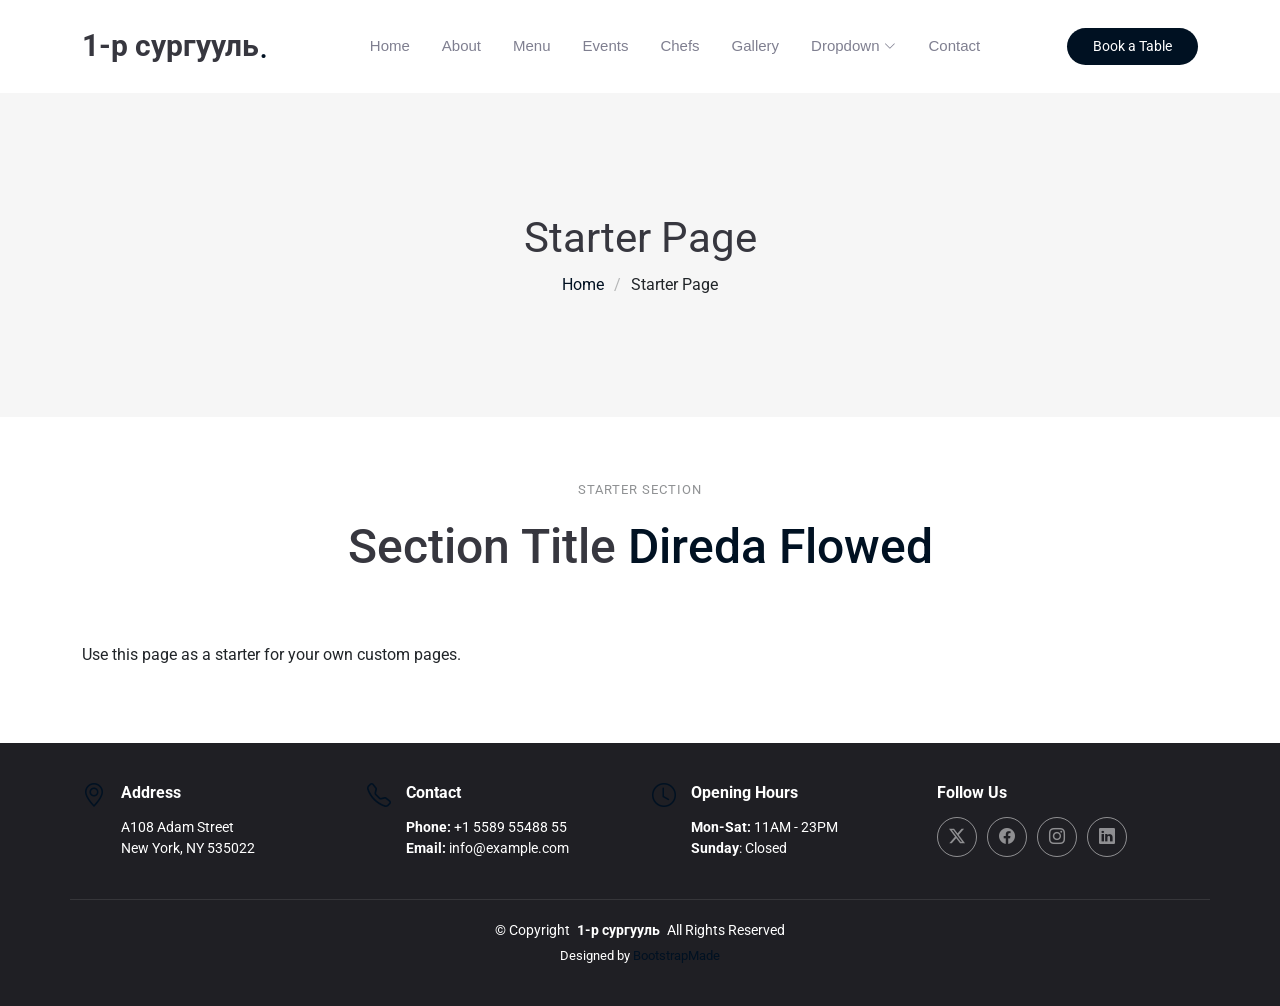
<file: starter-page.html>
<!DOCTYPE html>
<html lang="en">

<head>
  <meta charset="utf-8">
  <meta content="width=device-width, initial-scale=1.0" name="viewport">
  <title>Starter Page - Yummy Bootstrap Template</title>
  <meta name="description" content="">
  <meta name="keywords" content="">

  <!-- Favicons -->
  <link href="assets/img/favicon.png" rel="icon">
  <link href="assets/img/apple-touch-icon.png" rel="apple-touch-icon">

  <!-- Fonts -->
  <link href="https://fonts.googleapis.com" rel="preconnect">
  <link href="https://fonts.gstatic.com" rel="preconnect" crossorigin>
  <link href="https://fonts.googleapis.com/css2?family=Roboto:ital,wght@0,100;0,300;0,400;0,500;0,700;0,900;1,100;1,300;1,400;1,500;1,700;1,900&family=Inter:wght@100;200;300;400;500;600;700;800;900&family=Amatic+SC:wght@400;700&display=swap" rel="stylesheet">

  <!-- Vendor CSS Files -->
  <link href="assets/vendor/bootstrap/css/bootstrap.min.css" rel="stylesheet">
  <link href="assets/vendor/bootstrap-icons/bootstrap-icons.css" rel="stylesheet">
  <link href="assets/vendor/aos/aos.css" rel="stylesheet">
  <link href="assets/vendor/glightbox/css/glightbox.min.css" rel="stylesheet">
  <link href="assets/vendor/swiper/swiper-bundle.min.css" rel="stylesheet">

  <!-- Main CSS File -->
  <link href="assets/css/main.css" rel="stylesheet">

  <!-- =======================================================
  * Template Name: Yummy
  * Template URL: https://bootstrapmade.com/yummy-bootstrap-restaurant-website-template/
  * Updated: Aug 07 2024 with Bootstrap v5.3.3
  * Author: BootstrapMade.com
  * License: https://bootstrapmade.com/license/
  ======================================================== -->
</head>

<body class="starter-page-page">

  <header id="header" class="header d-flex align-items-center sticky-top">
    <div class="container position-relative d-flex align-items-center justify-content-between">

      <a href="index.html" class="logo d-flex align-items-center me-auto me-xl-0">
        <!-- Uncomment the line below if you also wish to use an image logo -->
        <!-- <img src="assets/img/logo.png" alt=""> -->
        <h1 class="sitename">1-р сургууль</h1>
        <span>.</span>
      </a>

      <nav id="navmenu" class="navmenu">
        <ul>
          <li><a href="#hero">Home<br></a></li>
          <li><a href="#about">About</a></li>
          <li><a href="#menu">Menu</a></li>
          <li><a href="#events">Events</a></li>
          <li><a href="#chefs">Chefs</a></li>
          <li><a href="#gallery">Gallery</a></li>
          <li class="dropdown"><a href="#"><span>Dropdown</span> <i class="bi bi-chevron-down toggle-dropdown"></i></a>
            <ul>
              <li><a href="#">Dropdown 1</a></li>
              <li class="dropdown"><a href="#"><span>Deep Dropdown</span> <i class="bi bi-chevron-down toggle-dropdown"></i></a>
                <ul>
                  <li><a href="#">Deep Dropdown 1</a></li>
                  <li><a href="#">Deep Dropdown 2</a></li>
                  <li><a href="#">Deep Dropdown 3</a></li>
                  <li><a href="#">Deep Dropdown 4</a></li>
                  <li><a href="#">Deep Dropdown 5</a></li>
                </ul>
              </li>
              <li><a href="#">Dropdown 2</a></li>
              <li><a href="#">Dropdown 3</a></li>
              <li><a href="#">Dropdown 4</a></li>
            </ul>
          </li>
          <li><a href="#contact">Contact</a></li>
        </ul>
        <i class="mobile-nav-toggle d-xl-none bi bi-list"></i>
      </nav>

      <a class="btn-getstarted" href="index.html#book-a-table">Book a Table</a>

    </div>
  </header>

  <main class="main">

    <!-- Page Title -->
    <div class="page-title" data-aos="fade">
      <div class="container">
        <h1>Starter Page</h1>
        <nav class="breadcrumbs">
          <ol>
            <li><a href="index.html">Home</a></li>
            <li class="current">Starter Page</li>
          </ol>
        </nav>
      </div>
    </div><!-- End Page Title -->

    <!-- Starter Section Section -->
    <section id="starter-section" class="starter-section section">

      <!-- Section Title -->
      <div class="container section-title" data-aos="fade-up">
        <h2>Starter Section</h2>
        <p><span>Section Title</span> <span class="description-title">Direda Flowed</span></p>
      </div><!-- End Section Title -->

      <div class="container" data-aos="fade-up">
        <p>Use this page as a starter for your own custom pages.</p>
      </div>

    </section><!-- /Starter Section Section -->

  </main>

  <footer id="footer" class="footer dark-background">

    <div class="container">
      <div class="row gy-3">
        <div class="col-lg-3 col-md-6 d-flex">
          <i class="bi bi-geo-alt icon"></i>
          <div class="address">
            <h4>Address</h4>
            <p>A108 Adam Street</p>
            <p>New York, NY 535022</p>
            <p></p>
          </div>

        </div>

        <div class="col-lg-3 col-md-6 d-flex">
          <i class="bi bi-telephone icon"></i>
          <div>
            <h4>Contact</h4>
            <p>
              <strong>Phone:</strong> <span>+1 5589 55488 55</span><br>
              <strong>Email:</strong> <span>info@example.com</span><br>
            </p>
          </div>
        </div>

        <div class="col-lg-3 col-md-6 d-flex">
          <i class="bi bi-clock icon"></i>
          <div>
            <h4>Opening Hours</h4>
            <p>
              <strong>Mon-Sat:</strong> <span>11AM - 23PM</span><br>
              <strong>Sunday</strong>: <span>Closed</span>
            </p>
          </div>
        </div>

        <div class="col-lg-3 col-md-6">
          <h4>Follow Us</h4>
          <div class="social-links d-flex">
            <a href="#" class="twitter"><i class="bi bi-twitter-x"></i></a>
            <a href="#" class="facebook"><i class="bi bi-facebook"></i></a>
            <a href="#" class="instagram"><i class="bi bi-instagram"></i></a>
            <a href="#" class="linkedin"><i class="bi bi-linkedin"></i></a>
          </div>
        </div>

      </div>
    </div>

    <div class="container copyright text-center mt-4">
      <p>© <span>Copyright</span> <strong class="px-1 sitename">1-р сургууль</strong> <span>All Rights Reserved</span></p>
      <div class="credits">
        <!-- All the links in the footer should remain intact. -->
        <!-- You can delete the links only if you've purchased the pro version. -->
        <!-- Licensing information: https://bootstrapmade.com/license/ -->
        <!-- Purchase the pro version with working PHP/AJAX contact form: [buy-url] -->
        Designed by <a href="https://bootstrapmade.com/">BootstrapMade</a>
      </div>
    </div>

  </footer>

  <!-- Scroll Top -->
  <a href="#" id="scroll-top" class="scroll-top d-flex align-items-center justify-content-center"><i class="bi bi-arrow-up-short"></i></a>

  <!-- Preloader -->
  <div id="preloader"></div>

  <!-- Vendor JS Files -->
  <script src="assets/vendor/bootstrap/js/bootstrap.bundle.min.js"></script>
  <script src="assets/vendor/php-email-form/validate.js"></script>
  <script src="assets/vendor/aos/aos.js"></script>
  <script src="assets/vendor/glightbox/js/glightbox.min.js"></script>
  <script src="assets/vendor/purecounter/purecounter_vanilla.js"></script>
  <script src="assets/vendor/swiper/swiper-bundle.min.js"></script>

  <!-- Main JS File -->
  <script src="assets/js/main.js"></script>

</body>

</html>
</file>
<file: assets/css/main.css>
/**
* Template Name: Yummy
* Template URL: https://bootstrapmade.com/yummy-bootstrap-restaurant-website-template/
* Updated: Aug 07 2024 with Bootstrap v5.3.3
* Author: BootstrapMade.com
* License: https://bootstrapmade.com/license/
*/

/*--------------------------------------------------------------
# Font & Color Variables
# Help: https://bootstrapmade.com/color-system/
--------------------------------------------------------------*/
/* Fonts */
:root {
  --default-font: "Roboto",  system-ui, -apple-system, "Segoe UI", Roboto, "Helvetica Neue", Arial, "Noto Sans", "Liberation Sans", sans-serif, "Apple Color Emoji", "Segoe UI Emoji", "Segoe UI Symbol", "Noto Color Emoji";
  --heading-font: "Amatic SC",  sans-serif;
  --roman-font: "Times New Roman",  sans-serif;
  --arial-font: "Ariel Black",  sans-serif;
  --nav-font: "Ariel Black",  sans-serif;
  --starter-font: "Ariel Black",  sans-serif;
}

/* Global Colors - The following color variables are used throughout the website. Updating them here will change the color scheme of the entire website */
:root { 
  --background-color: #ffffff; /* Background color for the entire website, including individual sections */
  --default-color: #212529; /* Default color used for the majority of the text content across the entire website */
  --heading-color: #37373f; /* Color for headings, subheadings and title throughout the website */
  --accent-color: #001122; /* Accent color that represents your brand on the website. It's used for buttons, links, and other elements that need to stand out */
  --surface-color: #ffffff; /* The surface color is used as a background of boxed elements within sections, such as cards, icon boxes, or other elements that require a visual separation from the global background. */
  --contrast-color: #ffffff; /* Contrast color for text, ensuring readability against backgrounds of accent, heading, or default colors. */
}

/* Nav Menu Colors - The following color variables are used specifically for the navigation menu. They are separate from the global colors to allow for more customization options */
:root {
  --nav-color: #7f7f90;  /* The default color of the main navmenu links */
  --nav-hover-color: #ce1212; /* Applied to main navmenu links when they are hovered over or active */
  --nav-mobile-background-color: #ffffff; /* Used as the background color for mobile navigation menu */
  --nav-dropdown-background-color: #ffffff; /* Used as the background color for dropdown items that appear when hovering over primary navigation items */
  --nav-dropdown-color: #7f7f90; /* Used for navigation links of the dropdown items in the navigation menu. */
  --nav-dropdown-hover-color: #ce1212; /* Similar to --nav-hover-color, this color is applied to dropdown navigation links when they are hovered over. */
}

/* Color Presets - These classes override global colors when applied to any section or element, providing reuse of the sam color scheme. */

.light-background {
  --background-color: #f2f2f2;
  --surface-color: #ffffff;
}

.dark-background {
  --background-color: #1f1f24;
  --default-color: #ffffff;
  --heading-color: #ffffff;
  --surface-color: #37373f;
  --contrast-color: #ffffff;
}
.service-background {
  --background-color: #f2f2f2;
  --surface-color: #ffffff;
}


/* Smooth scroll */
:root {
  scroll-behavior: smooth;
}

/*--------------------------------------------------------------
# General Styling & Shared Classes
--------------------------------------------------------------*/
body {
  color: var(--default-color);
  background-color: var(--background-color);
  font-family: var(--default-font);
}

a {
  color: var(--accent-color);
  text-decoration: none;
  transition: 0.3s;
}

a:hover {
  color: color-mix(in srgb, var(--accent-color), transparent 25%);
  text-decoration: none;
}

h1,
h2,
h3,
h4,
h5,
h6 {
  color: var(--heading-color);
  font-family: var(--heading-font);
}

/* Pulsating Play Button
------------------------------*/
.pulsating-play-btn {
  width: 94px;
  height: 94px;
  background: radial-gradient(var(--accent-color) 50%, color-mix(in srgb, var(--accent-color), transparent 75%) 52%);
  border-radius: 50%;
  display: block;
  position: relative;
  overflow: hidden;
}

.pulsating-play-btn:before {
  content: "";
  position: absolute;
  width: 120px;
  height: 120px;
  animation-delay: 0s;
  animation: pulsate-play-btn 2s;
  animation-direction: forwards;
  animation-iteration-count: infinite;
  animation-timing-function: steps;
  opacity: 1;
  border-radius: 50%;
  border: 5px solid color-mix(in srgb, var(--accent-color), transparent 30%);
  top: -15%;
  left: -15%;
  background: rgba(198, 16, 0, 0);
}

.pulsating-play-btn:after {
  content: "";
  position: absolute;
  left: 50%;
  top: 50%;
  transform: translateX(-40%) translateY(-50%);
  width: 0;
  height: 0;
  border-top: 10px solid transparent;
  border-bottom: 10px solid transparent;
  border-left: 15px solid #fff;
  z-index: 100;
  transition: all 400ms cubic-bezier(0.55, 0.055, 0.675, 0.19);
}

.pulsating-play-btn:hover:before {
  content: "";
  position: absolute;
  left: 50%;
  top: 50%;
  transform: translateX(-40%) translateY(-50%);
  width: 0;
  height: 0;
  border: none;
  border-top: 10px solid transparent;
  border-bottom: 10px solid transparent;
  border-left: 15px solid #fff;
  z-index: 200;
  animation: none;
  border-radius: 0;
}

.pulsating-play-btn:hover:after {
  border-left: 15px solid var(--accent-color);
  transform: scale(20);
}

@keyframes pulsate-play-btn {
  0% {
    transform: scale(0.6, 0.6);
    opacity: 1;
  }

  100% {
    transform: scale(1, 1);
    opacity: 0;
  }
}

/* PHP Email Form Messages
------------------------------*/
.php-email-form .error-message {
  display: none;
  background: #df1529;
  color: #ffffff;
  text-align: left;
  padding: 15px;
  margin-bottom: 24px;
  font-weight: 600;
}

.php-email-form .sent-message {
  display: none;
  color: #ffffff;
  background: #059652;
  text-align: center;
  padding: 15px;
  margin-bottom: 24px;
  font-weight: 600;
}

.php-email-form .loading {
  display: none;
  background: var(--surface-color);
  text-align: center;
  padding: 15px;
  margin-bottom: 24px;
}

.php-email-form .loading:before {
  content: "";
  display: inline-block;
  border-radius: 50%;
  width: 24px;
  height: 24px;
  margin: 0 10px -6px 0;
  border: 3px solid var(--accent-color);
  border-top-color: var(--surface-color);
  animation: php-email-form-loading 1s linear infinite;
}

@keyframes php-email-form-loading {
  0% {
    transform: rotate(0deg);
  }

  100% {
    transform: rotate(360deg);
  }
}

/*--------------------------------------------------------------
# Global Header
--------------------------------------------------------------*/
.header {
  color: var(--default-color);
  background-color: var(--background-color);
  padding: 20px 0;
  transition: all 0.5s;
  z-index: 997;
}

.header .logo {
  line-height: 1;
}

.header .logo img {
  max-height: 36px;
  margin-right: 8px;
}

.header .logo h1 {
  font-size: 30px;
  margin: 0;
  font-weight: 700;
  color: var(--heading-color);
  font-family: var(--default-font);
}

.header .logo span {
  color: var(--accent-color);
  font-size: 36px;
}

.header .btn-getstarted,
.header .btn-getstarted:focus {
  color: var(--contrast-color);
  background: var(--accent-color);
  font-size: 14px;
  padding: 8px 26px;
  margin: 0;
  border-radius: 50px;
  transition: 0.3s;
}

.header .btn-getstarted:hover,
.header .btn-getstarted:focus:hover {
  color: var(--contrast-color);
  background: color-mix(in srgb, var(--accent-color), transparent 15%);
}

@media (max-width: 1200px) {
  .header .logo {
    order: 1;
  }

  .header .btn-getstarted {
    order: 2;
    margin: 0 15px 0 0;
    padding: 6px 20px;
  }

  .header .navmenu {
    order: 3;
  }
}

.scrolled .header {
  box-shadow: 0px 0 18px rgba(0, 0, 0, 0.1);
}

/*--------------------------------------------------------------
# Navigation Menu
--------------------------------------------------------------*/
/* Desktop Navigation */
@media (min-width: 1200px) {
  .navmenu {
    padding: 0;
  }

  .navmenu ul {
    margin: 0;
    padding: 0;
    display: flex;
    list-style: none;
    align-items: center;
  }

  .navmenu li {
    position: relative;
  }

  .navmenu>ul>li {
    white-space: nowrap;
    padding: 15px 14px;
  }

  .navmenu>ul>li:last-child {
    padding-right: 0;
  }

  .navmenu a,
  .navmenu a:focus {
    color: var(--nav-color);
    font-size: 15px;
    padding: 0 2px;
    font-family: var(--nav-font);
    font-weight: 500;
    display: flex;
    align-items: center;
    justify-content: space-between;
    white-space: nowrap;
    transition: 0.3s;
    position: relative;
  }

  .navmenu a i,
  .navmenu a:focus i {
    font-size: 12px;
    line-height: 0;
    margin-left: 5px;
    transition: 0.3s;
  }

  .navmenu>ul>li>a:before {
    content: "";
    position: absolute;
    height: 2px;
    bottom: -6px;
    left: 0;
    background-color: var(--nav-hover-color);
    visibility: hidden;
    width: 0px;
    transition: all 0.3s ease-in-out 0s;
  }

  .navmenu a:hover:before,
  .navmenu li:hover>a:before,
  .navmenu .active:before {
    visibility: visible;
    width: 100%;
  }

  .navmenu li:hover>a,
  .navmenu .active,
  .navmenu .active:focus {
    color: color-mix(in srgb, var(--nav-color) 80%, black 50%);
  }

  .navmenu .dropdown ul {
    margin: 0;
    padding: 10px 0;
    background: var(--nav-dropdown-background-color);
    display: block;
    position: absolute;
    visibility: hidden;
    left: 14px;
    top: 130%;
    opacity: 0;
    transition: 0.3s;
    border-radius: 4px;
    z-index: 99;
    box-shadow: 0px 0px 30px rgba(0, 0, 0, 0.1);
  }

  .navmenu .dropdown ul li {
    min-width: 200px;
  }

  .navmenu .dropdown ul a {
    padding: 10px 20px;
    font-size: 15px;
    text-transform: none;
    color: var(--nav-dropdown-color);
  }

  .navmenu .dropdown ul a i {
    font-size: 12px;
  }

  .navmenu .dropdown ul a:hover,
  .navmenu .dropdown ul .active:hover,
  .navmenu .dropdown ul li:hover>a {
    color: var(--nav-dropdown-hover-color);
  }

  .navmenu .dropdown:hover>ul {
    opacity: 1;
    top: 100%;
    visibility: visible;
  }

  .navmenu .dropdown .dropdown ul {
    top: 0;
    left: -90%;
    visibility: hidden;
  }

  .navmenu .dropdown .dropdown:hover>ul {
    opacity: 1;
    top: 0;
    left: -100%;
    visibility: visible;
  }
}

/* Mobile Navigation */
@media (max-width: 1199px) {
  .mobile-nav-toggle {
    color: var(--nav-color);
    font-size: 28px;
    line-height: 0;
    margin-right: 10px;
    cursor: pointer;
    transition: color 0.3s;
  }

  .navmenu {
    padding: 0;
    z-index: 9997;
  }

  .navmenu ul {
    display: none;
    list-style: none;
    position: absolute;
    inset: 60px 20px 20px 20px;
    padding: 10px 0;
    margin: 0;
    border-radius: 6px;
    background-color: var(--nav-mobile-background-color);
    border: 1px solid color-mix(in srgb, var(--default-color), transparent 90%);
    box-shadow: none;
    overflow-y: auto;
    transition: 0.3s;
    z-index: 9998;
  }

  .navmenu a,
  .navmenu a:focus {
    color: var(--nav-dropdown-color);
    padding: 10px 20px;
    font-family: var(--nav-font);
    font-size: 17px;
    font-weight: 500;
    display: flex;
    align-items: center;
    justify-content: space-between;
    white-space: nowrap;
    transition: 0.3s;
  }

  .navmenu a i,
  .navmenu a:focus i {
    font-size: 12px;
    line-height: 0;
    margin-left: 5px;
    width: 30px;
    height: 30px;
    display: flex;
    align-items: center;
    justify-content: center;
    border-radius: 50%;
    transition: 0.3s;
    background-color: color-mix(in srgb, var(--accent-color), transparent 90%);
  }

  .navmenu a i:hover,
  .navmenu a:focus i:hover {
    background-color: var(--accent-color);
    color: var(--contrast-color);
  }

  .navmenu a:hover,
  .navmenu .active,
  .navmenu .active:focus {
    color: var(--nav-dropdown-hover-color);
  }

  .navmenu .active i,
  .navmenu .active:focus i {
    background-color: var(--accent-color);
    color: var(--contrast-color);
    transform: rotate(180deg);
  }

  .navmenu .dropdown ul {
    position: static;
    display: none;
    z-index: 99;
    padding: 10px 0;
    margin: 10px 20px;
    background-color: var(--nav-dropdown-background-color);
    transition: all 0.5s ease-in-out;
  }

  .navmenu .dropdown ul ul {
    background-color: rgba(33, 37, 41, 0.1);
  }

  .navmenu .dropdown>.dropdown-active {
    display: block;
    background-color: rgba(33, 37, 41, 0.03);
  }

  .mobile-nav-active {
    overflow: hidden;
  }

  .mobile-nav-active .mobile-nav-toggle {
    color: #fff;
    position: absolute;
    font-size: 32px;
    top: 15px;
    right: 15px;
    margin-right: 0;
    z-index: 9999;
  }

  .mobile-nav-active .navmenu {
    position: fixed;
    overflow: hidden;
    inset: 0;
    background: rgba(33, 37, 41, 0.8);
    transition: 0.3s;
  }

  .mobile-nav-active .navmenu>ul {
    display: block;
  }
}

/*--------------------------------------------------------------
# Global Footer
--------------------------------------------------------------*/
.footer {
  --heading-font: var(--default-font);
  color: var(--default-color);
  background-color: var(--background-color);
  font-size: 14px;
  padding: 40px 0;
  position: relative;
}

.footer .icon {
  color: var(--accent-color);
  margin-right: 15px;
  font-size: 24px;
  line-height: 0;
}

.footer h4 {
  font-size: 16px;
  font-weight: 700;
  margin-bottom: 15px;
}

.footer .address p {
  margin-bottom: 0px;
}

.footer .social-links a {
  display: flex;
  align-items: center;
  justify-content: center;
  width: 40px;
  height: 40px;
  border-radius: 50%;
  border: 1px solid color-mix(in srgb, var(--default-color), transparent 50%);
  font-size: 16px;
  color: color-mix(in srgb, var(--default-color), transparent 50%);
  margin-right: 10px;
  transition: 0.3s;
}

.footer .social-links a:hover {
  color: var(--accent-color);
  border-color: var(--accent-color);
}

.footer .copyright {
  padding-top: 20px;
  border-top: 1px solid color-mix(in srgb, var(--default-color), transparent 90%);
}

.footer .copyright p {
  margin-bottom: 0;
}

.footer .credits {
  margin-top: 5px;
  font-size: 13px;
}

/*--------------------------------------------------------------
# Preloader
--------------------------------------------------------------*/
#preloader {
  position: fixed;
  inset: 0;
  z-index: 9999;
  overflow: hidden;
  background-color: var(--background-color);
  transition: all 0.6s ease-out;
  width: 100%;
  height: 100vh;
}

#preloader:before,
#preloader:after {
  content: "";
  position: absolute;
  border: 4px solid var(--accent-color);
  border-radius: 50%;
  animation: animate-preloader 2s cubic-bezier(0, 0.2, 0.8, 1) infinite;
}

#preloader:after {
  animation-delay: -0.5s;
}

@keyframes animate-preloader {
  0% {
    width: 10px;
    height: 10px;
    top: calc(50% - 5px);
    left: calc(50% - 5px);
    opacity: 1;
  }

  100% {
    width: 72px;
    height: 72px;
    top: calc(50% - 36px);
    left: calc(50% - 36px);
    opacity: 0;
  }
}

/*--------------------------------------------------------------
# Scroll Top Button
--------------------------------------------------------------*/
.scroll-top {
  position: fixed;
  visibility: hidden;
  opacity: 0;
  right: 15px;
  bottom: -15px;
  z-index: 99999;
  background-color: var(--accent-color);
  width: 44px;
  height: 44px;
  border-radius: 50px;
  transition: all 0.4s;
}

.scroll-top i {
  font-size: 24px;
  color: var(--contrast-color);
  line-height: 0;
}

.scroll-top:hover {
  background-color: color-mix(in srgb, var(--accent-color), transparent 20%);
  color: var(--contrast-color);
}

.scroll-top.active {
  visibility: visible;
  opacity: 1;
  bottom: 15px;
}

/*--------------------------------------------------------------
# Disable aos animation delay on mobile devices
--------------------------------------------------------------*/
@media screen and (max-width: 768px) {
  [data-aos-delay] {
    transition-delay: 0 !important;
  }
}

/*--------------------------------------------------------------
# Global Page Titles & Breadcrumbs
--------------------------------------------------------------*/
.page-title {
  --background-color: color-mix(in srgb, var(--default-color), transparent 96%);
  color: var(--default-color);
  background-color: var(--background-color);
  padding: 120px 0;
  text-align: center;
  position: relative;
}

.page-title h1 {
  font-size: 42px;
  font-weight: 400;
  margin-bottom: 10px;
  font-family: var(--default-font);
}

.page-title .breadcrumbs ol {
  display: flex;
  flex-wrap: wrap;
  list-style: none;
  justify-content: center;
  padding: 0;
  margin: 0;
  font-size: 16px;
  font-weight: 400;
}

.page-title .breadcrumbs ol li+li {
  padding-left: 10px;
}

.page-title .breadcrumbs ol li+li::before {
  content: "/";
  display: inline-block;
  padding-right: 10px;
  color: color-mix(in srgb, var(--default-color), transparent 70%);
}

/*--------------------------------------------------------------
# Global Sections
--------------------------------------------------------------*/
section,
.section {
  color: var(--default-color);
  background-color: var(--background-color);
  padding: 60px 0;
  scroll-margin-top: 92px;
  overflow: clip;
}

@media (max-width: 1199px) {

  section,
  .section {
    scroll-margin-top: 56px;
  }
}

/*--------------------------------------------------------------
# Global Section Titles
--------------------------------------------------------------*/
.section-title {
  text-align: center;
  padding-bottom: 60px;
  position: relative;
}

.section-title h2 {
  font-size: 13px;
  letter-spacing: 1px;
  font-weight: 400;
  padding: 0;
  margin: 0;
  color: color-mix(in srgb, var(--default-color), transparent 50%);
  display: inline-block;
  text-transform: uppercase;
  font-family: var(--default-font);
}

.section-title p {
  color: var(--heading-color);
  margin: 10px 0 0 0;
  font-size: 48px;
  font-weight: 500;
  font-family: var(----Ariel-font);
}

.section-title p .description-title {
  color: var(--accent-color);
}

/*--------------------------------------------------------------
# Hero Section
--------------------------------------------------------------*/
.hero {
  width: 100%;
  min-height: 60vh;
  position: relative;
  padding: 60px 0;
  display: flex;
  align-items: center;
}

.hero h1 {
  margin: 0;
  font-size: 64px;
  font-weight: 700;
}

.hero p {
  color: color-mix(in srgb, var(--default-color), transparent 30%);
  margin: 5px 0 30px 0;
  font-size: 20px;
  font-weight: 400;
}

.hero .btn-get-started {
  color: var(--contrast-color);
  background: var(--accent-color);
  font-weight: 400;
  font-size: 15px;
  letter-spacing: 1px;
  display: inline-block;
  padding: 10px 28px 12px 28px;
  border-radius: 50px;
  transition: 0.5s;
  box-shadow: 0 8px 28px rgba(0, 0, 0, 0.1);
}

.hero .btn-get-started:hover {
  color: var(--contrast-color);
  background: color-mix(in srgb, var(--accent-color), transparent 15%);
  box-shadow: 0 8px 28px rgba(0, 0, 0, 0.1);
}

.hero .btn-watch-video {
  font-size: 16px;
  transition: 0.5s;
  margin-left: 25px;
  color: var(--default-color);
  font-weight: 500;
}

.hero .btn-watch-video i {
  color: var(--accent-color);
  font-size: 32px;
  transition: 0.3s;
  line-height: 0;
  margin-right: 8px;
}

.hero .btn-watch-video:hover {
  color: var(--accent-color);
}

.hero .btn-watch-video:hover i {
  color: color-mix(in srgb, var(--accent-color), transparent 15%);
}

.hero .animated {
  animation: up-down 2s ease-in-out infinite alternate-reverse both;
}

@media (max-width: 640px) {
  .hero h1 {
    font-size: 28px;
    line-height: 36px;
  }

  .hero p {
    font-size: 18px;
    line-height: 24px;
    margin-bottom: 30px;
  }

  .hero .btn-get-started,
  .hero .btn-watch-video {
    font-size: 13px;
  }
}

@keyframes up-down {
  0% {
    transform: translateY(10px);
  }

  100% {
    transform: translateY(-10px);
  }
}

/*--------------------------------------------------------------
# About Section
--------------------------------------------------------------*/
.about h3 {
  font-weight: 700;
  font-size: 28px;
  margin-bottom: 20px;
}

.about .book-a-table {
  text-align: center;
  border: 4px solid color-mix(in srgb, var(--default-color), transparent 30%);
  padding: 22px;
}

.about .book-a-table h3 {
  font-family: var(--default-font);
  margin: 0 0 0 0;
  font-size: 24px;
}

.about .book-a-table p {
  color: var(--accent-color);
  font-weight: 500;
  font-size: 28px;
  margin: 0;
}

.about .fst-italic {
  color: color-mix(in srgb, var(--default-color), var(--contrast-color) 50%);
}

.about .content ul {
  list-style: none;
  padding: 0;
}

.about .content ul li {
  padding: 0 0 10px 30px;
  position: relative;
}

.about .content ul i {
  position: absolute;
  font-size: 20px;
  left: 0;
  top: -3px;
  color: var(--accent-color);
}

.about .content p:last-child {
  margin-bottom: 0;
}

.about .pulsating-play-btn {
  position: absolute;
  left: calc(50% - 47px);
  top: calc(50% - 47px);
}

/*--------------------------------------------------------------
# Why Us Section
--------------------------------------------------------------*/
.why-us .why-box {
  color: var(--contrast-color);
  background: var(--accent-color);
  padding: 30px;
}

.why-us .why-box h3 {
  color: var(--contrast-color);
  font-family: var(--default-font);
  font-weight: 700;
  font-size: 34px;
  margin-bottom: 30px;
}

.why-us .why-box p {
  margin-bottom: 30px;
}

.why-us .why-box .more-btn {
  display: inline-block;
  background: color-mix(in srgb, var(--contrast-color), transparent 85%);
  padding: 8px 40px 10px 40px;
  color: var(--contrast-color);
  transition: all ease-in-out 0.4s;
  border-radius: 50px;
}

.why-us .why-box .more-btn i {
  font-size: 14px;
}

.why-us .why-box .more-btn:hover {
  color: var(--accent-color);
  background: var(--surface-color);
}

.why-us .icon-box {
  background-color: var(--surface-color);
  text-align: center;
  padding: 40px 30px;
  width: 100%;
  height: 100%;
  border: 1px solid color-mix(in srgb, var(--default-color), transparent 90%);
}

.why-us .icon-box i {
  color: var(--accent-color);
  font-size: 32px;
  margin-bottom: 30px;
  background: color-mix(in srgb, var(--accent-color), transparent 95%);
  border-radius: 50px;
  display: flex;
  align-items: center;
  justify-content: center;
  width: 72px;
  height: 72px;
  transition: 0.3s;
}

.why-us .icon-box h4 {
  font-size: 20px;
  font-weight: 500;
  margin: 0 0 30px 0;
  font-family: var(--default-font);
}

.why-us .icon-box p {
  font-size: 15px;
  color: color-mix(in srgb, var(--default-color), transparent 30%);
}

.why-us .icon-box:hover i {
  color: var(--contrast-color);
  background: var(--accent-color);
}

/*--------------------------------------------------------------
# Stats Section
--------------------------------------------------------------*/
.stats {
  position: relative;
  padding: 120px 0;
}

.stats img {
  position: absolute;
  inset: 0;
  display: block;
  width: 100%;
  height: 100%;
  object-fit: cover;
  z-index: 1;
}

.stats:before {
  content: "";
  background: color-mix(in srgb, var(--background-color), transparent 40%);
  position: absolute;
  inset: 0;
  z-index: 2;
}

.stats .container {
  position: relative;
  z-index: 3;
}

.stats .stats-item {
  padding: 30px;
  width: 100%;
}

.stats .stats-item span {
  font-size: 48px;
  display: block;
  color: var(--default-color);
  font-weight: 700;
}

.stats .stats-item p {
  padding: 0;
  margin: 0;
  font-size: 16px;
  font-weight: 700;
  color: color-mix(in srgb, var(--default-color), transparent 40%);
}

/*--------------------------------------------------------------
# Menu Section
--------------------------------------------------------------*/
.menu .nav-tabs {
  border: 0;
}

.menu .nav-link {
  background-color: var(--background-color);
  color: color-mix(in srgb, var(--default-color), transparent 20%);
  margin: 0 15px;
  padding: 10px 5px;
  transition: 0.3s;
  border-radius: 0;
  cursor: pointer;
  height: 100%;
  border: 0;
  border-bottom: 2px solid color-mix(in srgb, var(--default-color), transparent 80%);
}

@media (max-width: 575px) {
  .menu .nav-link {
    margin: 0 10px;
    padding: 10px 0;
  }
}

.menu .nav-link i {
  padding-right: 15px;
  font-size: 48px;
}

.menu .nav-link h4 {
  font-size: 18px;
  font-weight: 400;
  margin: 0;
  font-family: var(--default-font);
}

@media (max-width: 575px) {
  .menu .nav-link h4 {
    font-size: 16px;
  }
}

.menu .nav-link:hover {
  color: var(--accent-color);
  border-color: var(--accent-color);
}

.menu .nav-link.active {
  background-color: var(--background-color);
  color: var(--accent-color);
  border-color: var(--accent-color);
}

.menu .tab-content .tab-header {
  padding: 30px 0;
}

.menu .tab-content .tab-header p {
  font-size: 14px;
  text-transform: uppercase;
  color: color-mix(in srgb, var(--default-color), transparent 20%);
  margin-bottom: 0;
}

.menu .tab-content .tab-header h3 {
  font-size: 48px;
  font-weight: 700;
  color: var(--accent-color);
}

.menu .tab-content .menu-item {
  text-align-last: center;
}

.menu .tab-content .menu-item .menu-img {
  padding: 0 60px;
  margin-bottom: 15px;
}

.menu .tab-content .menu-item h4 {
  font-size: 24px;
  font-weight: 400;
  margin-bottom: 5px;
  font-family: var(--default-font);
}

.menu .tab-content .menu-item .ingredients {
  font-family: var(--nav-font);
  color: color-mix(in srgb, var(--default-color), transparent 50%);
  margin-bottom: 5px;
}

.menu .tab-content .menu-item .price {
  font-size: 24px;
  font-weight: 700;
  color: var(--accent-color);
}

/*--------------------------------------------------------------
# Testimonials Section
--------------------------------------------------------------*/
.testimonials .testimonials-carousel,
.testimonials .testimonials-slider {
  overflow: hidden;
}

.testimonials .testimonial-item .testimonial-content {
  border-left: 3px solid var(--accent-color);
  padding-left: 30px;
}

.testimonials .testimonial-item .testimonial-img {
  border-radius: 50%;
  border: 4px solid var(--background-color);
  margin: 0 auto;
}

.testimonials .testimonial-item h3 {
  font-size: 20px;
  font-weight: bold;
  margin: 10px 0 5px 0;
}

.testimonials .testimonial-item h4 {
  font-size: 14px;
  color: color-mix(in srgb, var(--default-color), transparent 40%);
  margin: 0 0 10px 0;
}

.testimonials .testimonial-item .stars i {
  color: #ffc107;
  margin: 0 1px;
}

.testimonials .testimonial-item .quote-icon-left,
.testimonials .testimonial-item .quote-icon-right {
  color: color-mix(in srgb, var(--accent-color), transparent 50%);
  font-size: 26px;
  line-height: 0;
}

.testimonials .testimonial-item .quote-icon-left {
  display: inline-block;
  left: -5px;
  position: relative;
}

.testimonials .testimonial-item .quote-icon-right {
  display: inline-block;
  right: -5px;
  position: relative;
  top: 10px;
  transform: scale(-1, -1);
}

.testimonials .testimonial-item p {
  font-style: italic;
}

.testimonials .swiper-wrapper {
  height: auto;
}

.testimonials .swiper-pagination {
  margin-top: 30px;
  position: relative;
}

.testimonials .swiper-pagination .swiper-pagination-bullet {
  width: 12px;
  height: 12px;
  background-color: color-mix(in srgb, var(--default-color), transparent 85%);
  opacity: 1;
}

.testimonials .swiper-pagination .swiper-pagination-bullet-active {
  background-color: var(--accent-color);
}

/*--------------------------------------------------------------
# Events Section
--------------------------------------------------------------*/
.events .container-fluid {
  padding: 0;
}

.events .event-item {
  background-size: cover;
  background-position: cente;
  min-height: 600px;
  padding: 30px;
}

@media (max-width: 575px) {
  .events .event-item {
    min-height: 500px;
  }
}

.events .event-item:before {
  content: "";
  background: rgba(0, 0, 0, 0.6);
  position: absolute;
  inset: 0;
}

.events .event-item h3 {
  font-size: 24px;
  font-weight: 700;
  margin-bottom: 5px;
  color: #ffffff;
  position: relative;
}

.events .event-item .price {
  color: #ffffff;
  border-bottom: 2px solid var(--accent-color);
  font-size: 32px;
  font-weight: 700;
  margin-bottom: 15px;
  position: relative;
}

.events .event-item .description {
  margin-bottom: 0;
  color: rgba(255, 255, 255, 0.8);
  position: relative;
}

.events .swiper-wrapper {
  height: auto;
}

.events .swiper-pagination {
  margin-top: 20px;
  position: relative;
}

.events .swiper-pagination .swiper-pagination-bullet {
  width: 10px;
  height: 10px;
  background-color: color-mix(in srgb, var(--default-color), transparent 85%);
  opacity: 1;
}

.events .swiper-pagination .swiper-pagination-bullet-active {
  background-color: var(--accent-color);
}

/*--------------------------------------------------------------
# Chefs Section
--------------------------------------------------------------*/
.chefs .team-member {
  background-color: var(--surface-color);
  box-shadow: 0px 0 30px rgba(0, 0, 0, 0.1);
  overflow: hidden;
  text-align: center;
  border-radius: 5px;
  transition: 0.3s;
}

.chefs .team-member .member-img {
  position: relative;
  overflow: hidden;
}

.chefs .team-member .member-img:after {
  position: absolute;
  content: "";
  left: -1px;
  right: -1px;
  bottom: -1px;
  height: 100%;
  background-color: var(--surface-color);
  -webkit-mask: url("../img/team-shape.svg") no-repeat center bottom;
  mask: url("../img/team-shape.svg") no-repeat center bottom;
  -webkit-mask-size: contain;
  mask-size: contain;
  z-index: 1;
}

.chefs .team-member .social {
  position: absolute;
  right: -100%;
  top: 30px;
  opacity: 0;
  border-radius: 4px;
  transition: 0.5s;
  background: color-mix(in srgb, var(--background-color), transparent 60%);
  z-index: 2;
}

.chefs .team-member .social a {
  transition: color 0.3s;
  color: color-mix(in srgb, var(--default-color), transparent 50%);
  margin: 15px 12px;
  display: block;
  line-height: 0;
  text-align: center;
}

.chefs .team-member .social a:hover {
  color: var(--default-color);
}

.chefs .team-member .social i {
  font-size: 18px;
}

.chefs .team-member .member-info {
  padding: 10px 15px 20px 15px;
}

.chefs .team-member .member-info h4 {
  font-weight: 700;
  margin-bottom: 5px;
  font-size: 20px;
  font-family: var(--default-font);
}

.chefs .team-member .member-info span {
  display: block;
  font-size: 14px;
  font-weight: 400;
  color: color-mix(in srgb, var(--default-color), transparent 50%);
}

.chefs .team-member .member-info p {
  font-style: italic;
  font-size: 14px;
  padding-top: 15px;
  line-height: 26px;
  color: color-mix(in srgb, var(--default-color), transparent 30%);
}

.chefs .team-member:hover {
  transform: scale(1.08);
  box-shadow: 0px 0 30px rgba(0, 0, 0, 0.1);
}

.chefs .team-member:hover .social {
  right: 8px;
  opacity: 1;
}

/*--------------------------------------------------------------
# Book A Table Section
--------------------------------------------------------------*/
.book-a-table .reservation-img {
  min-height: 500px;
  background-size: cover;
  background-position: center;
}

.book-a-table .reservation-form-bg {
  background: color-mix(in srgb, var(--default-color), transparent 97%);
}

.book-a-table .php-email-form {
  padding: 30px;
}

@media (max-width: 575px) {
  .book-a-table .php-email-form {
    padding: 20px;
  }
}

.book-a-table .php-email-form input[type=text],
.book-a-table .php-email-form input[type=email],
.book-a-table .php-email-form input[type=number],
.book-a-table .php-email-form input[type=date],
.book-a-table .php-email-form input[type=time],
.book-a-table .php-email-form textarea {
  font-size: 14px;
  padding: 10px 15px;
  box-shadow: none;
  border-radius: 0;
  color: var(--default-color);
  background-color: color-mix(in srgb, var(--background-color), transparent 20%);
  border-color: color-mix(in srgb, var(--default-color), transparent 80%);
}

.book-a-table .php-email-form input[type=text]:focus,
.book-a-table .php-email-form input[type=email]:focus,
.book-a-table .php-email-form input[type=number]:focus,
.book-a-table .php-email-form input[type=date]:focus,
.book-a-table .php-email-form input[type=time]:focus,
.book-a-table .php-email-form textarea:focus {
  border-color: var(--accent-color);
}

.book-a-table .php-email-form input[type=text]::placeholder,
.book-a-table .php-email-form input[type=email]::placeholder,
.book-a-table .php-email-form input[type=number]::placeholder,
.book-a-table .php-email-form input[type=date]::placeholder,
.book-a-table .php-email-form input[type=time]::placeholder,
.book-a-table .php-email-form textarea::placeholder {
  color: color-mix(in srgb, var(--default-color), transparent 70%);
}

.book-a-table .php-email-form button[type=submit] {
  color: var(--contrast-color);
  background: var(--accent-color);
  border: 0;
  padding: 14px 60px;
  transition: 0.4s;
  border-radius: 4px;
}

.book-a-table .php-email-form button[type=submit]:hover {
  background: color-mix(in srgb, var(--accent-color), transparent 20%);
}

/*--------------------------------------------------------------
/* =========================
   UPDATED GALLERY SECTION
   ========================= */

/* Томорсон зураг тайрагдахгүй */
section,
.section {
  overflow: visible !important;
}

.gallery,
.gallery .swiper,
.gallery .swiper-wrapper {
  overflow: visible !important;
}

.gallery .swiper-wrapper {
  height: auto;
}

/* Бусад зургууд жижиг */
.gallery .swiper-slide {
  text-align: center;
  transform: scale(0.85);
  opacity: 0.6;
  transition: 0.4s ease;
}

/* Төв active зураг том */
.gallery .swiper-slide-active {
  background: var(--background-color);
  border: 6px solid var(--accent-color);
  padding: 4px;
  z-index: 10;
  transform: scale(1.6);
  opacity: 1;
}

/* Зургийн өөрийн хэмжээ */
.gallery .swiper-slide img {
  width: 100%;
  height: auto;
  display: block;
}

/* Pagination */
.gallery .swiper-pagination {
  margin-top: 20px;
  position: relative;
}

.gallery .swiper-pagination .swiper-pagination-bullet {
  background-color: rgba(0,0,0,0.2);
  width: 12px;
  height: 12px;
  opacity: 1;
}

.gallery .swiper-pagination .swiper-pagination-bullet-active {
  background-color: var(--accent-color);
}

/*--------------------------------------------------------------
# Contact Section
--------------------------------------------------------------*/
.contact .info-item {
  background-color: var(--surface-color);
  box-shadow: 0px 0px 20px rgba(1, 0, 3, 0.1);
  padding: 20px 30px;
}

.contact .info-item .icon {
  color: var(--contrast-color);
  background-color: var(--accent-color);
  width: 56px;
  height: 56px;
  font-size: 24px;
  display: flex;
  justify-content: center;
  align-items: center;
  transition: all 0.3s ease-in-out;
  border-radius: 50%;
  margin-right: 15px;
}

.contact .info-item h3 {
  font-size: 20px;
  font-weight: 700;
  margin: 0 0 5px 0;
  font-family: var(--default-font);
  color: color-mix(in srgb, var(--default-color), transparent 30%);
}

.contact .info-item p {
  padding: 0;
  margin-bottom: 0;
  font-size: 14px;
}

.contact .info-item .social-links a {
  font-size: 24px;
  display: inline-block;
  line-height: 1;
  margin: 4px 6px 0 0;
  transition: 0.3s;
  color: color-mix(in srgb, var(--default-color), transparent 50%);
}

.contact .info-item .social-links a:hover {
  color: var(--accent-color);
}

.contact .php-email-form {
  background-color: var(--surface-color);
  box-shadow: 0px 0px 20px rgba(0, 0, 0, 0.1);
  padding: 30px;
  margin-top: 30px;
}

@media (max-width: 575px) {
  .contact .php-email-form {
    padding: 20px;
  }
}

.contact .php-email-form input[type=text],
.contact .php-email-form input[type=email],
.contact .php-email-form textarea {
  color: var(--default-color);
  background-color: color-mix(in srgb, var(--surface-color), transparent 50%);
  border-color: color-mix(in srgb, var(--default-color), transparent 80%);
  font-size: 14px;
  padding: 10px 15px;
  box-shadow: none;
  border-radius: 0;
}

.contact .php-email-form input[type=text]:focus,
.contact .php-email-form input[type=email]:focus,
.contact .php-email-form textarea:focus {
  border-color: var(--accent-color);
}

.contact .php-email-form input[type=text]::placeholder,
.contact .php-email-form input[type=email]::placeholder,
.contact .php-email-form textarea::placeholder {
  color: color-mix(in srgb, var(--default-color), transparent 70%);
}

.contact .php-email-form button[type=submit] {
  color: var(--contrast-color);
  background: var(--accent-color);
  border: 0;
  padding: 10px 30px;
  transition: 0.4s;
  border-radius: 50px;
}

.contact .php-email-form button[type=submit]:hover {
  background: color-mix(in srgb, var(--accent-color), transparent 20%);
}

/*--------------------------------------------------------------
# Starter Section Section
--------------------------------------------------------------*/
.starter-section {
    font-family: var(--default-font);
  /* Add your styles here */
}
/* ===== FORCE GALLERY ACTIVE BIG ===== */

/* Gallery хэсэгт томроход тайрагдахгүй */
section#gallery.section,
#gallery.section,
.gallery,
.gallery .swiper,
.gallery .swiper-wrapper {
  overflow: visible !important;
}

/* Active slide өөрөө томрох */
.gallery .swiper-slide.swiper-slide-active {
  transform: scale(1.8) !important;   /* ← ЭНЭГ ӨӨРЧИЛНӨ: 1.5 / 1.8 / 2.0 */
  z-index: 9999 !important;
  opacity: 1 !important;
}

/* Хэрвээ slide томрохгүй байвал яг зураг дээр нь томруулна */
.gallery .swiper-slide.swiper-slide-active img {
  transform: scale(1.15) !important;  /* ← 1.1–1.3 гэж туршиж болно */
  transform-origin: center center;
}

/* Бусад зураг жаахан жижиг/бүдгэр */
.gallery .swiper-slide {
  opacity: 0.6;
  transition: 0.3s;
}

/* ===== TEAM IMAGE SIZE FIX ===== */

.chefs .team-member .member-img {
  height: 300px;           /* ← БҮХ ЗУРГИЙН ӨНДӨР */
  overflow: hidden;
}

.chefs .team-member .member-img img {
  width: 100%;
  height: 100%;
  object-fit: cover;       /* Зураг тэгш зүсэгдэнэ */
}

.events .event-item:before {
  display: none !important;
}

/* ===== ГАВЬЯАТ БАГШ - НЭРНИЙ ФОНТ ===== */

#services-2 .service-item-title {
  font-family: 'Montserrat', sans-serif;
  font-size: 22px;
  font-weight: 700;
  letter-spacing: 1px;
  color: #111;
}
</file>
